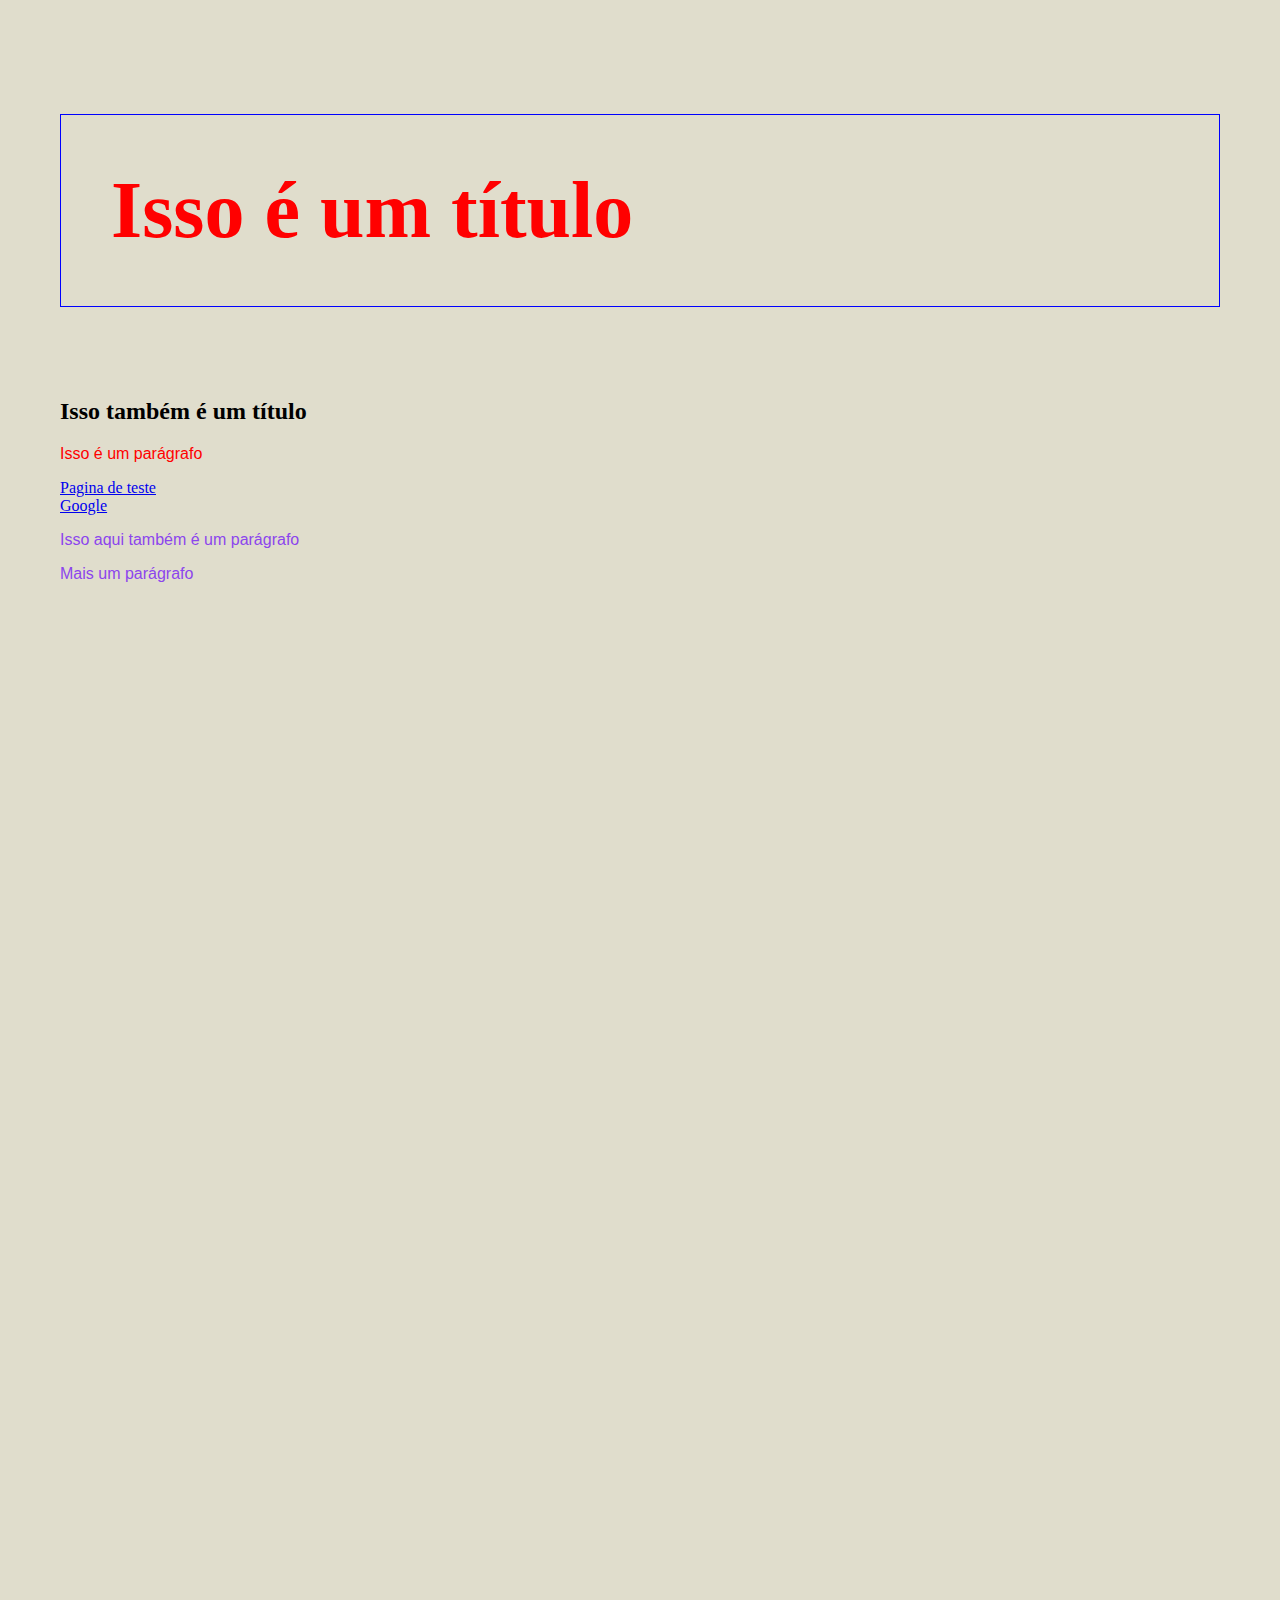
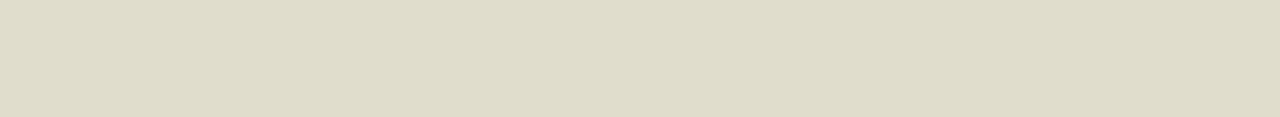
<file: index.html>
<!DOCTYPE html>
<html>
<head>
<meta charset= "UTF-8">
<title> Exercício Aula 1 </title>
<link href="css/style.css" rel="stylesheet">
</head>


<body>
<h1 id="maisimportante"> Isso é um título </h1>
<br>
<h2> Isso também é um título </h2>
<p id="maisimportante" > Isso é um parágrafo </p>

<!-- Primeiro parágrafo do texto -->
<a href= "Teste.html"> Pagina de teste </a>
<br>
<a href= "https://www.google.com.br"> Google </a>

<p> Isso aqui também é um parágrafo </p>

<p> Mais um parágrafo </p>

<iframe width="900" height="600" src="https://www.youtube.com/embed/J7_4sOq_7gg" title="YouTube video player" frameborder="0" allow="accelerometer; autoplay; clipboard-write; encrypted-media; gyroscope; picture-in-picture; web-share" allowfullscreen></iframe>
<iframe src="https://www.google.com/maps/embed?pb=!1m18!1m12!1m3!1d3675.444201344193!2d-43.125599323743714!3d-22.89698123752256!2m3!1f0!2f0!3f0!3m2!1i1024!2i768!4f13.1!3m3!1m2!1s0x9983db3ec4f5d1%3A0xc3a8e6eec9b55efa!2sSenac%20Niter%C3%B3i!5e0!3m2!1spt-BR!2sbr!4v1692283378783!5m2!1spt-BR!2sbr" width="600" height="450" style="border:0;" allowfullscreen="" loading="lazy" referrerpolicy="no-referrer-when-downgrade"></iframe>

</body>


</html>
</file>
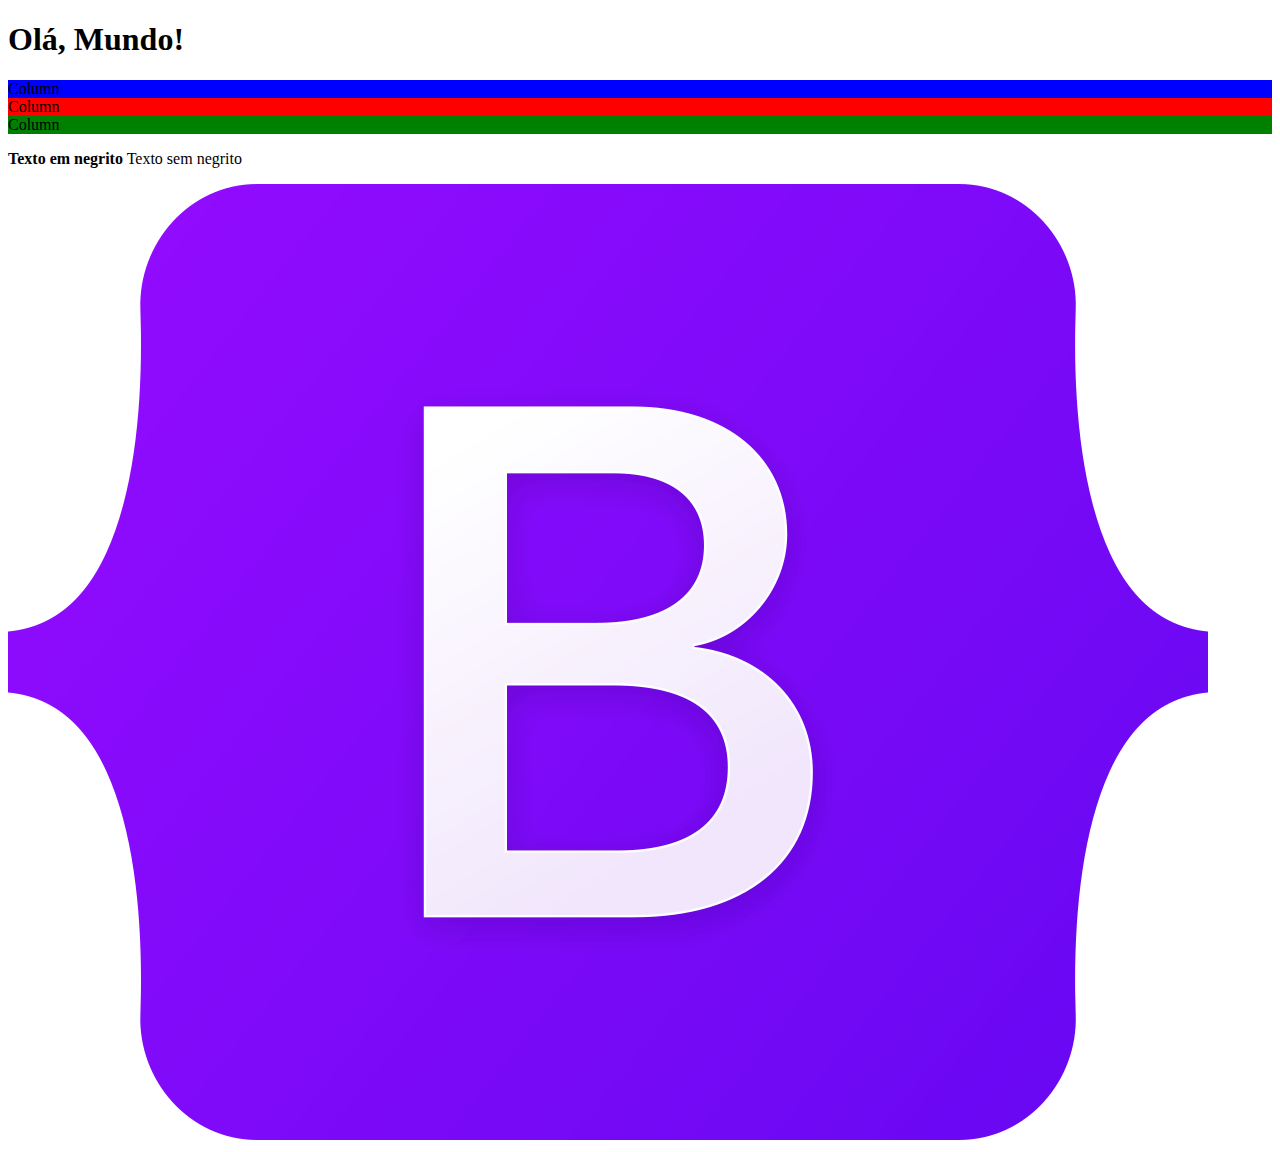
<file: AulaBootstrap.html>
<!doctype html>
<html lang="en">
  <head>
    <meta charset="utf-8">
    <meta name="viewport" content="width=device-width, initial-scale=1">
    <title>Exércicio Bootstrap</title>
    <link href="https://cdn.jsdelivr.net/npm/bootstrap@5.3.1/dist/css/bootstrap.min.css" rel="stylesheet" integrity="sha384-4bw+/aepP/YC94hEpVNVgiZdgIC5+VKNBQNGCHeKRQN+PtmoHDEXuppvnDJzQIu9" crossorigin="anonymous">
  </head>
  <body>
    <h1>Olá, Mundo!</h1>
    <script src="https://cdn.jsdelivr.net/npm/bootstrap@5.3.1/dist/js/bootstrap.bundle.min.js" integrity="sha384-HwwvtgBNo3bZJJLYd8oVXjrBZt8cqVSpeBNS5n7C8IVInixGAoxmnlMuBnhbgrkm" crossorigin="anonymous"></script>
  <div class="container-fluid">
  <div class="row">
    <div class="col-1 col-sm-6 col-md-2 col-lg-12 " style="background-color:blue;" > 
      Column 
    </div>
    <div class="col-4 col-sm-6 col-md-4 col-lg-12" style="background-color:red;">
      Column
    </div>
    <div class="col-7 col-sm-6 col-md-6 col-lg-12" style="background-color:green;">
      Column
    </div>
	
	<p> <strong> Texto em negrito</strong> Texto sem negrito</p>
	<img class="img-fluid" src="Bootstrap_logo.png">
  </div>
</div>
  
  
  </body>
</html>
</file>
<file: css/style.css>
p{ 
color: #8C45ED;
font-family: Helvetica;
}

#maisimportante {
Color:red;
}

Body{
	margin:50px;
	padding:10px;
	background-color: #E0DDCC;
}
h1{
	font-size: 80px;
	border: 1px solid blue;
	padding:50px;
}
</file>
